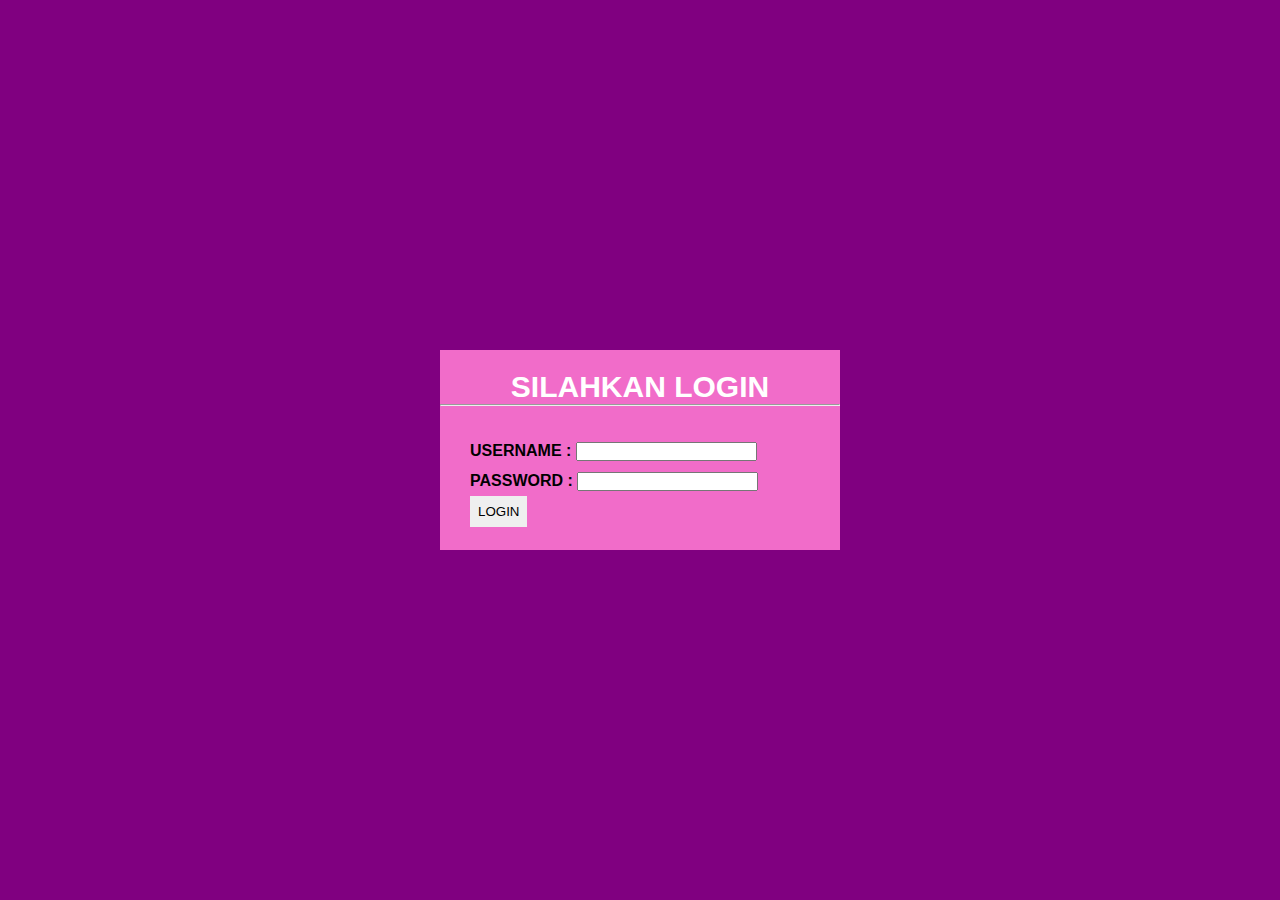
<file: index.html>
<!DOCTYPE html>
<html lang="en">
  <head>
    <meta charset="UTF-8" />
    <meta http-equiv="X-UA-Compatible" content="IE=edge" />
    <meta name="viewport" content="width=device-width, initial-scale=1.0" />
    <link rel="stylesheet" href="style.css" />
    <title>LOGIN</title>
  </head>
  <body>
    <div class="CONTAINERMain">
      <div class="container-Login">
        <h3 class="titleLog">SILAHKAN LOGIN</h3>
        <hr />
        <div class="inptCtn">
          <label for="">USERNAME : </label>
          <input type="text" name="user" id="user" /><br />
          <label for="">PASSWORD : </label>
          <input type="text" name="pass" id="pass" /><br />
          <button id="btnLogin" onclick="btnlogin()">LOGIN</button>
        </div>
      </div>
    </div>
    <script src="main.js"></script>
  </body>
</html>
</file>
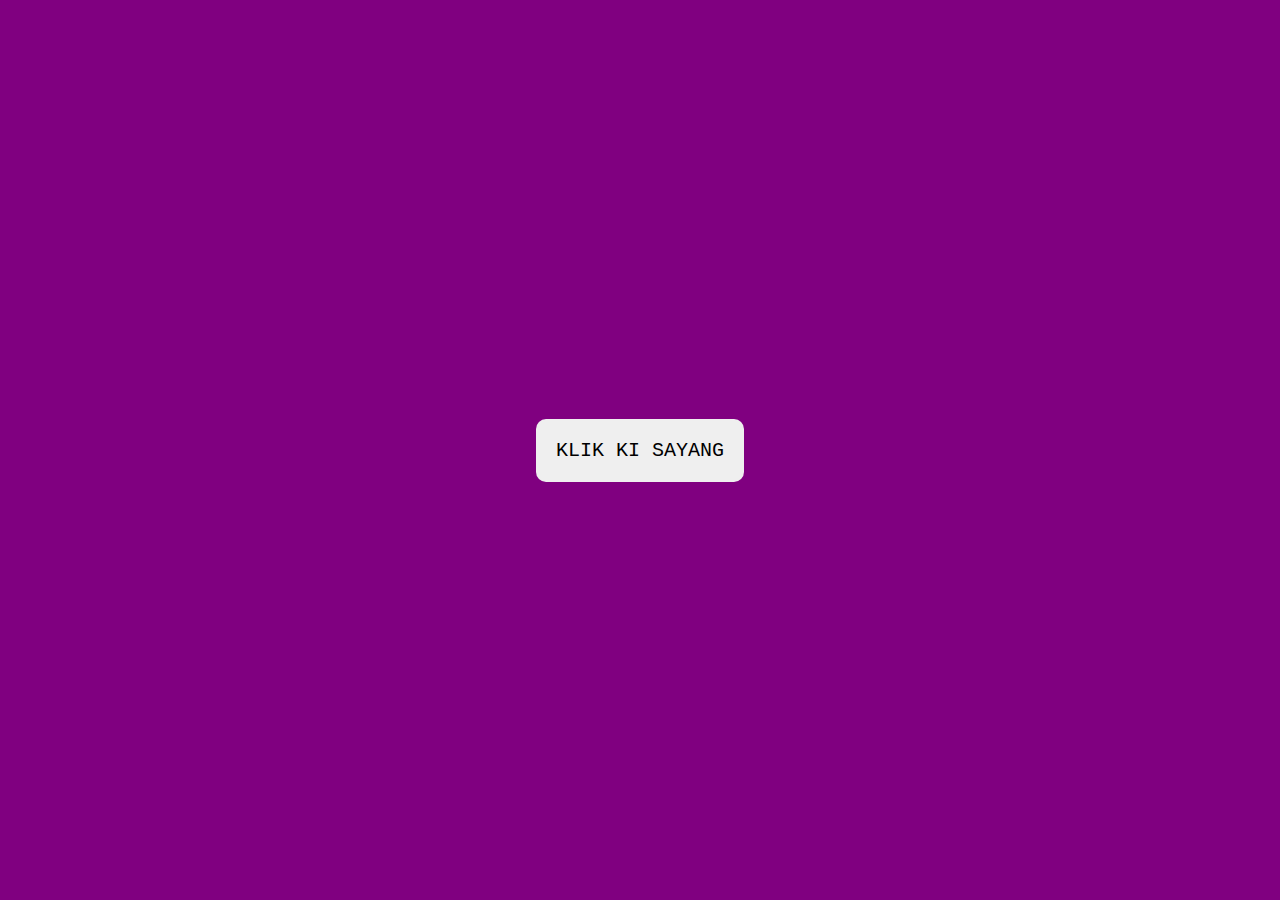
<file: indexSecond.html>
<!DOCTYPE html>
<html lang="en">
  <head>
    <meta charset="UTF-8" />
    <meta http-equiv="X-UA-Compatible" content="IE=edge" />
    <meta name="viewport" content="width=device-width, initial-scale=1.0" />
    <link rel="stylesheet" href="style.css" />
    <title>Surat For Me</title>
  </head>
  <body>
    <nav id="navBar">
      <div class="container">
        <button id="toggleButton" onclick="toggleContent()">KLIK KI SAYANG</button>
        <div id="hiddenContent" class="hidden">
          <p>
            Lorem ipsum dolor sit amet consectetur, adipisicing elit. Vel perspiciatis repellat dicta! Iste beatae expedita nihil, esse aliquam labore molestiae dolor rem? Accusamus eum quia excepturi voluptate laborum maiores provident!
          </p>
        </div>
      </div>
    </nav>
    <script src="main.js"></script>
  </body>
</html>
</file>
<file: style.css>
*,
head,
body {
  margin: 0;
  padding: 0;
  text-decoration: none;
  box-sizing: border-box;
}
#navBar {
  display: flex;
  justify-content: center;
  align-items: center;
  background-color: purple;
  width: 100%;
  height: 100vh;
}
#toggleButton {
  padding: 20px;
  font-family: "Courier New", Courier, monospace;
  font-size: 20px;
  border-radius: 10px;
  border: none;
}

#toggleButton:hover {
  cursor: pointer;
  padding: 25px;
  transition: all 0.2s ease-in-out;
  background-color: rgb(241, 108, 201);
  color: white;
  font-weight: bold;
}
.hidden {
  display: none;
}
.CONTAINERMain {
  background-color: purple;
  width: 100%;
  height: 100vh;
  display: flex;
  justify-content: center;
  align-items: center;
}
.container-Login {
  background-color: rgb(241, 108, 201);
  width: 400px;
  height: 200px;
}
.titleLog {
  font-family: "Trebuchet MS", "Lucida Sans Unicode", "Lucida Grande", "Lucida Sans", Arial, sans-serif;
  font-size: 30px;
  color: white;
  text-align: center;
  padding-top: 20px;
}
.inptCtn {
  padding: 30px;
  line-height: 30px;
  font-family: "Segoe UI", Tahoma, Geneva, Verdana, sans-serif;
  font-size: 16px;
  font-weight: bold;
}
#btnLogin {
  padding: 8px;
  border: none;
  font-family: "Segoe UI", Tahoma, Geneva, Verdana, sans-serif;
}
#btnLogin:hover {
  cursor: pointer;
}
</file>
